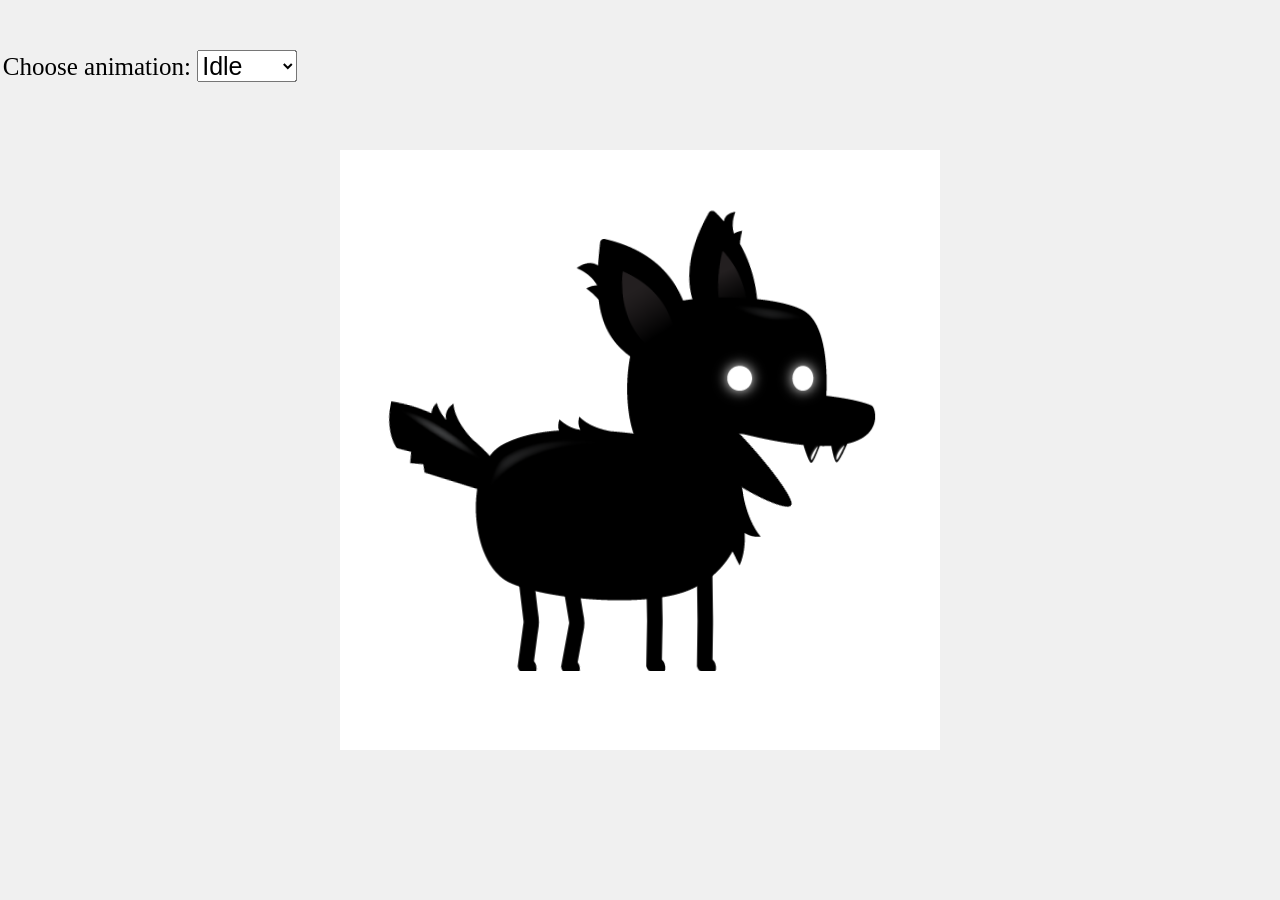
<file: animate_sprite/index.html>
<!DOCTYPE html>
<html lang="en">

<head>
    <meta charset="UTF-8" />
    <meta http-equiv="X-UA-Compatible" content="IE=edge">
    <meta name="viewport" content="width=device-width, initial-scale=1.0">
    <title>Sprite Animation</title>
    <link rel="stylesheet" href="style.css" />
</head>

<body>
    <canvas id="canvas1"></canvas>
    <div class="controls">
        <label for="animations">Choose animation:</label>
        <select id="animations" name="animations">
            <option value="idle">Idle</option>
            <option value="jump">Jump</option>
            <option value="fall">Fall</option>
            <option value="run">Run</option>
            <option value="dizzy">Dizzy</option>
            <option value="sit">Sit</option>
            <option value="roll">Roll</option>
            <option value="bite">Bite</option>
            <option value="ko">KO</option>
            <option value="getHit">Get Hit</option>
        </select>
    </div>
    <script src="script.js"></script>
</body>

</html>
</file>
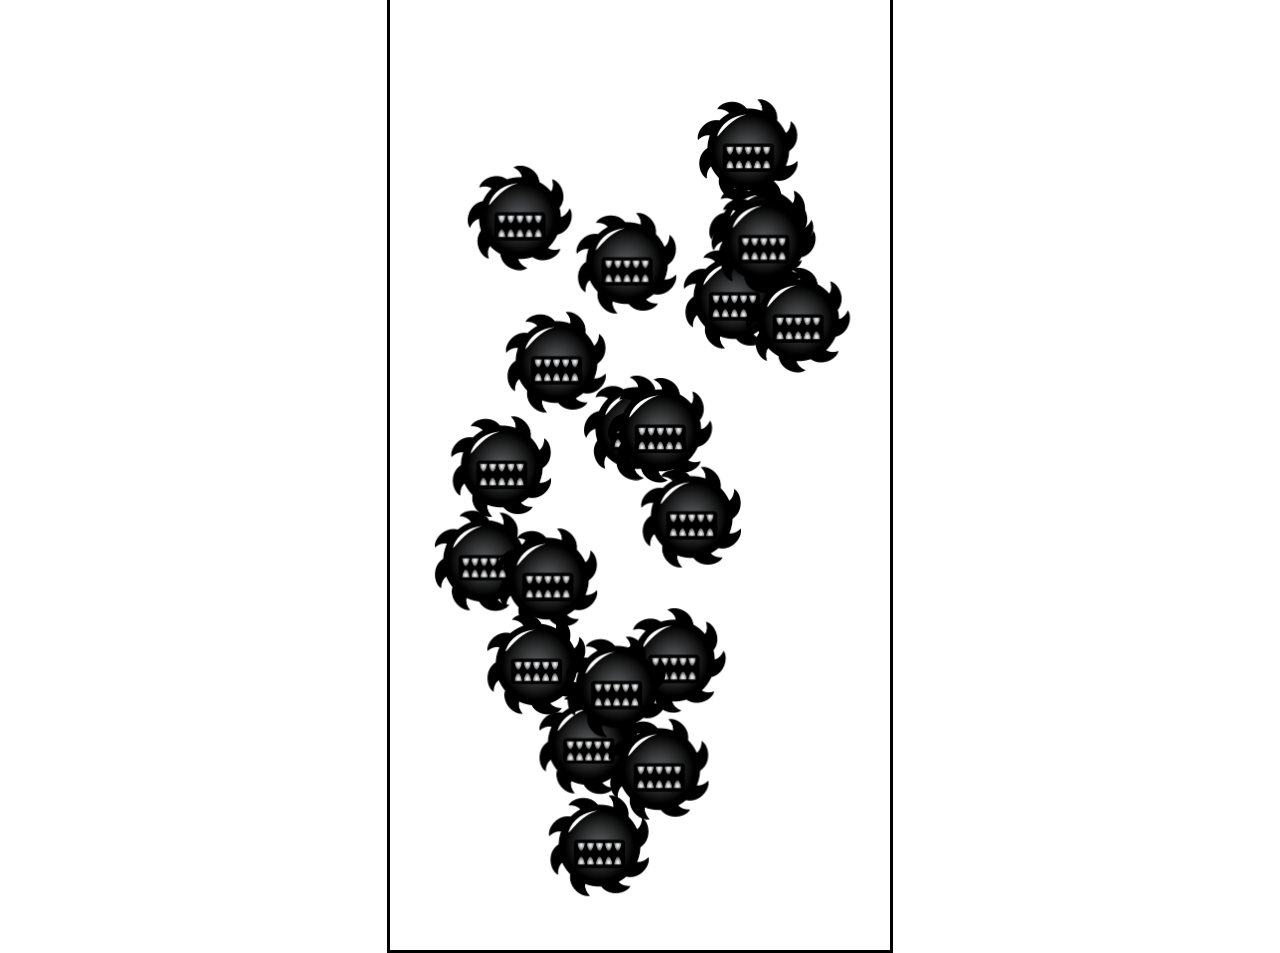
<file: enemy_movement/index.html>
<!DOCTYPE html>
<html lang="en">

<head>
    <meta charset="UTF-8">
    <meta http-equiv="X-UA-Compatible" content="IE=edge">
    <meta name="viewport" content="width=device-width, initial-scale=1.0">
    <title>NPC movement animations</title>
    <link rel="stylesheet" href="style.css">

</head>

<body>
    <canvas id="canvas1"></canvas>
    <script src="script.js"></script>
</body>

</html>
</file>
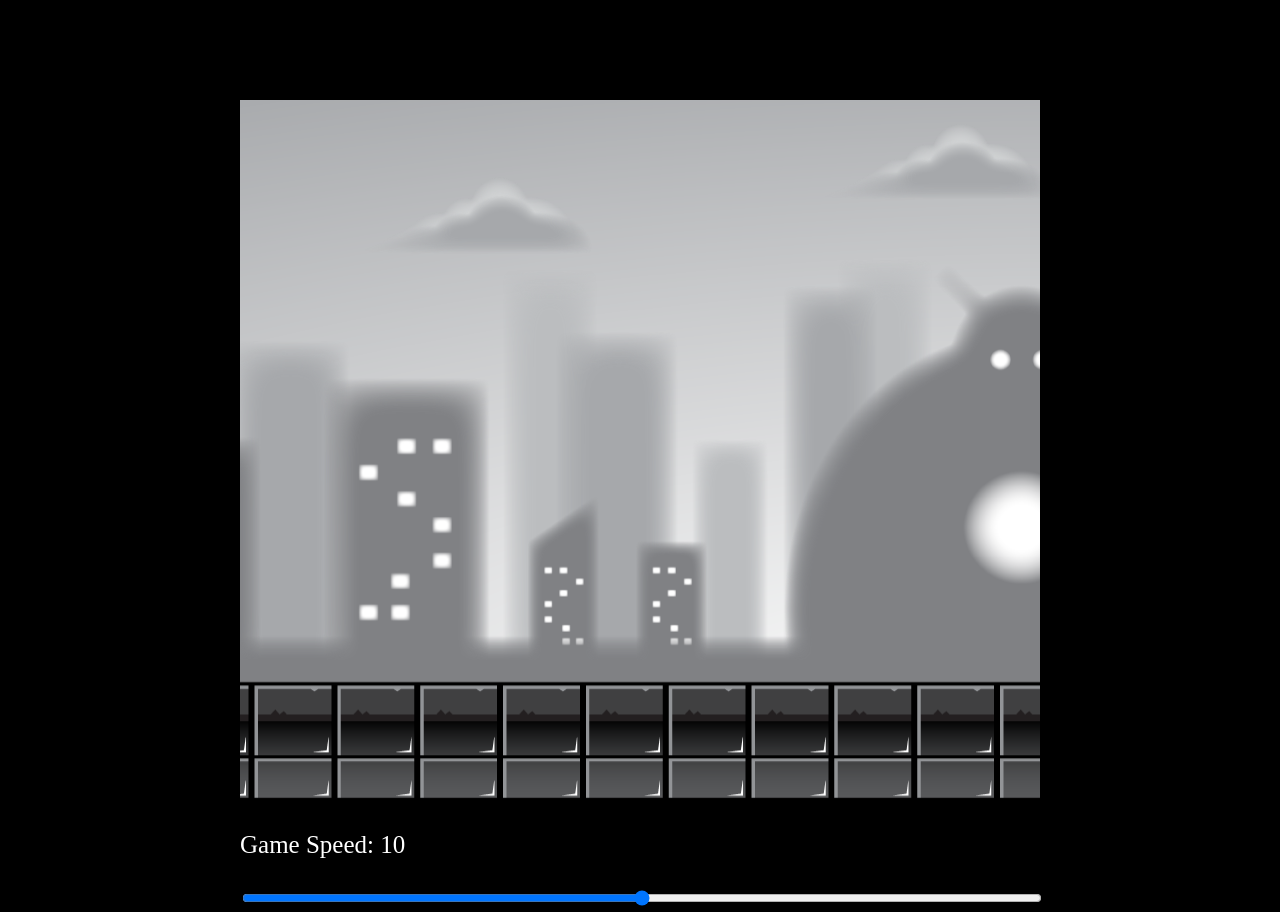
<file: parallax_background/index.html>
<!DOCTYPE html>
<html lang="en">

<head>
    <meta charset="UTF-8">
    <meta http-equiv="X-UA-Compatible" content="IE=edge">
    <meta name="viewport" content="width=device-width, initial-scale=1.0">
    <title>Parallax Backgrounds</title>
    <link rel="stylesheet" href="styles.css">

</head>

<body>
    <div id="container">
        <canvas id="canvas1"></canvas>
        <p>Game Speed: <span id="showGameSpeed"></span></p>
        <input type="range" min="0" max="20" value="5" class="slider" id="slider">
    </div>
        <script src="script.js"></script>
</body>

</html>
</file>
<file: animate_sprite/style.css>
body {
    margin: 0;
    background: #f0f0f0;
    display: flex;
    justify-content: center;
    align-items: center;
    min-height: 100vh;
}

#canvas1 {
    background: white;
}

.controls {
    position: absolute;
    z-index: 10;
    top: 50px;
    left: 150px;
    transform: translate(-50%);
}

.controls,
select,
option {
    font-size: 25px;
}
</file>
<file: enemy_movement/style.css>
#canvas1 {
    border: 3px solid black;
    width: 500px;
    height: 1000px;
    position: absolute;
    top: 50%;
    left: 50%;
    transform: translate(-50%, -50%);
}
</file>
<file: parallax_background/styles.css>
body {
    background: black;
}

#container {
    position: absolute;
    top: 50%;
    left: 50%;
    transform: translate(-50%, -50%);
    width: 800px;
    height: 700px;
    font-size: 25px;
}

#canvas1 {
    position: relative;
    width: 800px;
    height: 700px;
}

#slider {
    width: 100%;
}

p {
    color: white;
}
</file>
